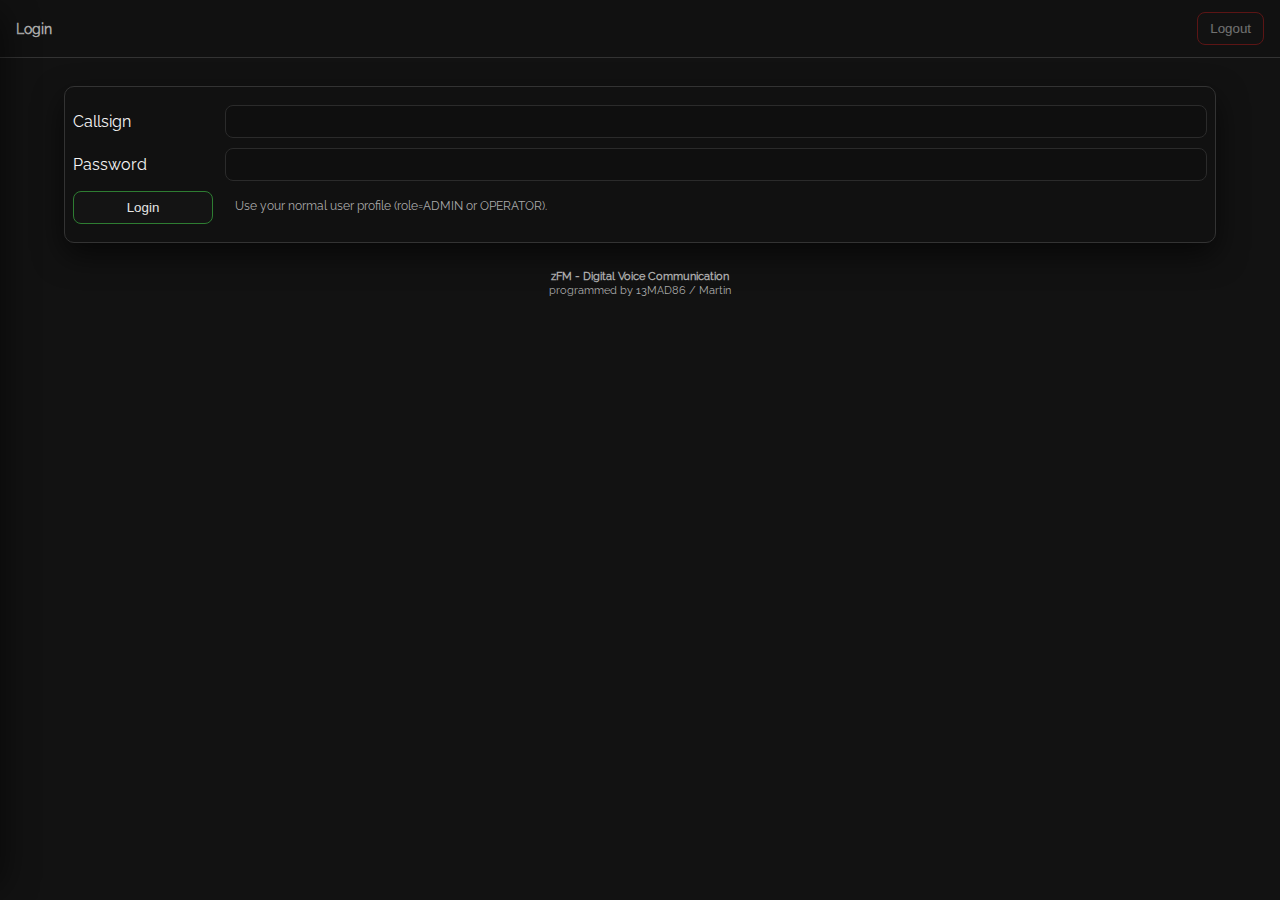
<file: content/server/dashboard/admin.html>
<!DOCTYPE html>
<html lang="en">
<head>
  <meta charset="UTF-8">
  <title>zFM - Digital Voice Communication</title>
  <meta name="viewport" content="width=device-width,initial-scale=1" />
  <link rel="stylesheet" href="dashboard.css">
  <link rel="stylesheet" href="admin.css" />
</head>
<body>
  <header class="admin-header">
    <div class="time-box">
	  <div id="adminTitle">
		<span><strong>Login</strong></span>
	  </div>
	  <div id="adminMenu">
        <button id="menuBtn" class="btn btn-primary" aria-label="Menu">Menu</button>
	  </div>
    </div>
    <div class="admin-actions">
      <button id="logoutBtn" class="btn btn-danger" disabled>Logout</button>
    </div>
  </header>

  <div id="drawerOverlay" class="drawer-overlay hidden"></div>
  <nav id="drawer" class="drawer hidden" aria-label="Admin menu">
    <div class="drawer-header">
      <div class="drawer-title">Admin Menu</div>
      <button id="drawerCloseBtn" class="btn btn-danger" aria-label="Close">Close</button>
    </div>
    <div class="drawer-links">
      <button class="tab-btn" data-tab="users">Users</button>
      <button class="tab-btn" data-tab="talkgroups">Talkgroups</button>
      <button class="tab-btn" data-tab="bridges">Bridges</button>
      <button class="tab-btn" data-tab="peers">Peers</button>
      <button class="tab-btn" data-tab="time">Time announcement</button>
      <button class="tab-btn" data-tab="weather">Weather</button>
      <button class="tab-btn" data-tab="server">Server</button>
    </div>
  </nav>

  <div id="modalOverlay" class="modal-overlay hidden" role="dialog" aria-modal="true" aria-labelledby="modalTitle">
    <div class="modal">
      <div class="modal-head">
        <h3 id="modalTitle">Edit</h3>
        <button id="modalCloseBtn" class="btn icon-btn" aria-label="Close">✕</button>
      </div>
      <div id="modalBody" class="modal-body"></div>
      <div class="modal-actions">
        <button id="modalCancelBtn" class="btn">Cancel</button>
        <button id="modalSaveBtn" class="btn btn-primary">Save</button>
      </div>
      <div id="modalMsg" class="status-msg small"></div>
    </div>
  </div>

  <main class="admin-main">
    <section id="loginCard" class="table-wrapper admin-card">
      <div class="form-row">
        <label>Callsign</label>
        <input id="loginCallsign" placeholder="" autocomplete="username" />
      </div>
      <div class="form-row">
        <label>Password</label>
        <input id="loginPassword" type="password" autocomplete="current-password" />
      </div>
      <div class="form-row">
        <button id="loginBtn" class="btn btn-primary">Login</button>
        <div id="loginMsg" class="status-msg">Use your normal user profile (role=ADMIN or OPERATOR).</div>
      </div>
    </section>

    <section id="adminCard" class="table-wrapper admin-card hidden">
      <div class="toolbar">
        <button id="refreshBtn" class="btn">Refresh</button>
        <span id="saveHint" class="muted">Changes are saved immediately per section.</span>
      </div>

      <div id="tabContent"></div>
      <div id="adminMsg" class="status-msg"></div>
    </section>
  </main>

  <footer>
    <span>
      <strong>zFM - Digital Voice Communication</strong><br/>
      programmed by 13MAD86 / Martin
    </span>
  </footer>

  <script src="admin.js"></script>
</body>
</html>
</file>
<file: content/server/dashboard/dashboard.css>
@font-face { font-family: 'Raleway'; src: url('raleway-regular.ttf'); }

:root {
  --bg: #121212;
  --bg-alt: #1e1e1e;
  --fg: #f5f5f5;
  --muted: #aaaaaa;
  --accent: #ff5252;
  --border: #333333;
  --row-hover: #262626;
  --speaking-bg: #3b1b1b;
  --speaking-border: #ff5252;
  --ok: #4caf50;
}

* {
  box-sizing: border-box;
}

body {
  margin: 0;
  padding: 0;
  font-family: "Raleway", system-ui, -apple-system, BlinkMacSystemFont, "Segoe UI", sans-serif;
  background: var(--bg);
  color: var(--fg);
}

header {
  display: flex;
  flex-wrap: wrap;
  justify-content: space-between;
  align-items: center;
  gap: 8px;
  padding: 12px 16px;
  background: rgba(18, 18, 18, 0.95);
  border-bottom: 1px solid var(--border);
  position: sticky;
  top: 0;
  z-index: 10;
}

h1 {
  margin: 0;
  font-size: 1.2rem;
  letter-spacing: 0.03em;
}

.time-box {
  display: flex;
  gap: 6px;
  align-items: center;
  font-size: 0.85rem;
  color: var(--muted);
}

main {
  padding: 12px 8px 40px;
}

.table-wrapper {
  max-width: 90vw;
  margin: 10px auto 0;
  background: rgba(18, 18, 18, 0.9);
  border-radius: 10px;
  border: 1px solid var(--border);
  box-shadow: 0 12px 30px rgba(0, 0, 0, 0.6);
  overflow: hidden;
}

.table-wrapper h2 {
  margin: 10px 10px 4px;
  font-size: 0.9rem;
  color: var(--muted);
  text-transform: uppercase;
  letter-spacing: 0.08em;
}

table {
  width: 100%;
  border-collapse: collapse;
  table-layout: fixed;
}

thead {
  background: #181818;
}

th,
td {
  padding: 8px 10px;
  font-size: 0.8rem;
  text-align: left;
  border-bottom: 1px solid #262626;
  word-wrap: break-word;
}

th {
  text-transform: uppercase;
  letter-spacing: 0.08em;
  font-size: 0.7rem;
  color: var(--muted);
}

tbody tr:nth-child(odd) {
  background: var(--bg-alt);
}

tbody tr:nth-child(even) {
  background: #161616;
}

tbody tr:hover {
  background: var(--row-hover);
}

tr.speaking {
  background: var(--speaking-bg) !important;
  border-left: 3px solid var(--speaking-border);
}

tr.selected {
  box-shadow: inset 0 0 0 1px rgba(76, 175, 80, 0.35);
  outline: 1px solid rgba(76, 175, 80, 0.25);
}

td .badge {
  display: inline-flex;
  align-items: center;
  padding: 2px 6px;
  border-radius: 999px;
  font-size: 0.7rem;
  font-weight: 500;
}

.badge.speaking {
  background: rgba(255, 82, 82, 0.12);
  color: var(--accent);
}

.badge.idle {
  background: rgba(170, 170, 170, 0.12);
  color: var(--muted);
}

.badge.dot::before {
  content: "";
  width: 7px;
  height: 7px;
  border-radius: 50%;
  margin-right: 4px;
  background: currentColor;
}

.badge.ok {
  background: rgba(76, 175, 80, 0.12);
  color: var(--ok);
}

.badge.down {
  background: rgba(255, 82, 82, 0.12);
  color: var(--accent);
}

.peer-rules {
  color: var(--muted);
  font-size: 0.75rem;
}

.status-msg {
  padding: 6px 10px 10px;
  font-size: 0.75rem;
  color: var(--muted);
}

.status-msg-small {
  font-size: 0.7rem;
  color: #777777;
}

footer {
  text-align: center;
  font-size: 0.7rem;
  color: var(--muted);
  padding: 8px 0 16px;
}

.now-speaking {
  padding: 12px 10px 14px;
  font-size: 1.1rem;
  color: var(--accent);
}

.waterfall-wrap {
  position: relative;
  width: 100%;
  height: 160px;
  background: #121212;
  border-top: 1px solid var(--border);
  overflow: hidden;
}

#wfCanvas,
#wfOverlay {
  position: absolute;
  inset: 0;
  width: 100%;
  height: 100%;
  display: block;
}

#wfCanvas {
  image-rendering: pixelated;
}

.waterfall-controls {
  display: flex;
  justify-content: center;
  padding: 8px 0 0;
}

.waterfall-controls .toggle {
  display: inline-flex;
  align-items: center;
  gap: 10px;
  font-size: 0.9rem;
  color: var(--muted);
  user-select: none;
}

.waterfall-controls input[type="checkbox"] {
  width: 16px;
  height: 16px;
  accent-color: var(--accent);
}

.level-bar {
  position: relative;
  width: 100%;
  height: 6px;
  border-radius: 999px;
  background: #202020;
  overflow: hidden;
}

.level-bar-fill {
  height: 100%;
  width: 0%;
  background: var(--accent);
  transition: width 0.15s linear;
}

.level-bar-muted {
  opacity: 0.25;
}

tr.heat-low {
  box-shadow: inset 0 0 0 1px rgba(255, 193, 7, 0.4);
}

tr.heat-mid {
  box-shadow: inset 0 0 0 1px rgba(255, 152, 0, 0.5);
  background-image: linear-gradient(
    to right,
    rgba(255, 152, 0, 0.18),
    transparent
  );
}

tr.heat-high {
  box-shadow: inset 0 0 0 1px rgba(255, 82, 82, 0.7);
  background-image: linear-gradient(
    to right,
    rgba(255, 82, 82, 0.22),
    transparent
  );
}

.tg-links {
  padding: 8px 10px 10px;
  display: flex;
  flex-wrap: wrap;
  gap: 6px;
  font-size: 0.8rem;
}

.tg-link-row {
  padding: 3px 10px;
  border-radius: 999px;
  border: 1px solid var(--border);
  background: #181818;
  white-space: nowrap;
}

.tg-link-row strong {
  color: var(--accent);
}

.now-speaking {
  margin: 0 auto;
  text-align: center;
  flex-wrap: wrap;
}

.speaker-badges {
  display: flex;
  justify-content: center;
  flex-wrap: wrap;
  gap: 8px;
}

.speaker-badge {
  display: inline-flex;
  align-items: center;
  gap: 8px;

  padding: 6px 14px;
  border-radius: 999px;

  font-size: 0.85rem;
  font-weight: 500;

  background: rgba(255, 82, 82, 0.15);
  color: var(--accent);
  border: 1px solid var(--accent);
}

.speaker-badge::before {
  content: "";
  width: 8px;
  height: 8px;
  border-radius: 50%;
  background: currentColor;
}

.top-row {
  max-width: 90vw;
  margin: 10px auto 0;
  display: flex;
  gap: 12px;
  align-items: stretch;
}

.top-row .table-wrapper {
  margin: 0;
  flex: 1 1 0;
}

.now-speaking-card {
  flex: 0 0 32%;
  min-width: 260px;
}

.waveform-card {
  flex: 1 1 auto;
  min-width: 420px;
}

@media (max-width: 900px) {
  .top-row {
    flex-direction: column;
    max-width: 100vw;
  }
  .now-speaking-card,
  .waveform-card {
    min-width: 0;
  }
}

@media (max-width: 600px) {
  h1 {
    font-size: 1rem;
  }

  header {
    justify-content: flex-start;
  }

  .time-box {
    font-size: 0.8rem;
  }

  .table-wrapper {
    max-width: 100vw;
    border-radius: 0;
  }
}

html {
    scrollbar-width: none;
    -ms-overflow-style: none;
}

html::-webkit-scrollbar {
    width: 0;
    height: 0;
}
</file>
<file: content/server/dashboard/admin.css>
:root{
  --drawer-dur: 260ms;
  --drawer-ease: cubic-bezier(.22,.61,.36,1);
  --overlay-dur: 220ms;
  --modal-dur: 200ms;
}

.admin-header {
  display: flex;
  justify-content: space-between;
  align-items: center;
}
.admin-actions {
  gap: 10px;
  align-items: center;
}
.admin-main {
  padding: 18px;
  max-width: 100vw;
  margin: 0 auto;
}
.admin-card {
  padding: 8px;
}
.hidden { display: none; }

.btn {
  border: 1px solid #2b2b2b;
  background: #141414;
  color: #e5e5e5;
  padding: 8px 12px;
  border-radius: 8px;
  cursor: pointer;
  text-decoration: none;
}
.btn:hover { filter: brightness(1.12); }
.btn:disabled { opacity: 0.45; cursor: not-allowed; }
.btn-primary {
  border-color: #2e7d32;
}
.btn-danger {
  border-color: #b71c1c;
}

.form-row {
  display: grid;
  grid-template-columns: 140px 1fr;
  gap: 12px;
  align-items: center;
  margin: 10px 0;
}
.form-row input, .form-row select {
  width: 100%;
  background: #0f0f0f;
  border: 1px solid #2b2b2b;
  color: #e5e5e5;
  padding: 8px 10px;
  border-radius: 8px;
}

.tab-btn {
  border: 1px solid #2b2b2b;
  background: #0f0f0f;
  color: #e5e5e5;
  padding: 8px 12px;
  border-radius: 8px;
  cursor: pointer;
  text-decoration: none;
}
.tab-btn.active {
  border-color: #2e7d32;
}

.toolbar {
  display: flex;
  align-items: center;
  gap: 12px;
  margin: 8px 0 16px;
}

.grid2 {
  display: grid;
  grid-template-columns: 1fr 1fr;
  gap: 12px;
}
@media (max-width: 920px) {
  .form-row { grid-template-columns: 1fr; }
  .grid2 { grid-template-columns: 1fr; }
}

.small {
  font-size: 12px;
}

.table-mini {
  width: 100%;
  border-collapse: collapse;
}
.table-mini th, .table-mini td {
  border-bottom: 1px solid #222;
  padding: 8px;
  vertical-align: top;
}
.table-mini th {
  text-align: left;
  color: #aaa;
  font-weight: 600;
}
.action-row {
  display: flex;
  gap: 8px;
  align-items: center;
  flex-wrap: wrap;
}

.icon-btn{
  width: 40px;
  min-width: 40px;
  padding: 8px 10px;
  line-height: 1;
}

.section-header{
  display:flex;
  align-items:center;
  justify-content:space-between;
  gap: 10px;
  flex-wrap: wrap;
  margin-bottom: 10px;
}
.section-actions{
  align-items:center;
  gap: 10px;
}
.search{
  min-width: 220px;
  float: right;
}

.desktop-only{ display:block; }
.mobile-only{ display:none; }

@media (max-width: 720px){
  .tabs{ display:none; }
  .desktop-only{ display:none; }
  .mobile-only{ display:block; }
  .search{ width: 100%; min-width: 0; }
  .section-actions{ width:100%; }
  .admin-header{ padding: 10px 12px; }
  .admin-actions{ gap: 8px; }
  #menuBtn {
	display: inline-flex;
	align-items: center;
	justify-content: center;
  }
}

.mcard-list{ display:flex; flex-direction:column; gap: 10px; }
.mcard{
  border: 1px solid #2a2a2a;
  border-radius: 12px;
  padding: 12px;
  background: #101010;
}
.mcard-head{
  display:flex;
  justify-content:space-between;
  gap: 12px;
  align-items:flex-start;
}
.mcard-title{ font-size: 1.05rem; font-weight: 700; }
.mcard-sub{ font-size: 0.9rem; margin-top: 2px; }
.mcard-actions{ display:flex; gap: 8px; flex-wrap: wrap; }
.mcard-body{ margin-top: 10px; display:flex; flex-direction:column; gap: 8px; }
.mkv{ display:flex; flex-direction:column; gap: 3px; }
.mkv > div{ word-break: break-word; }

.pager{
  margin-top: 12px;
  display:flex;
  justify-content:space-between;
  align-items:center;
  gap: 10px;
  flex-wrap: wrap;
}
.pager-buttons{ display:flex; align-items:center; gap: 10px; flex-wrap: wrap; }

.drawer-overlay{
  position: fixed;
  inset: 0;
  background: rgba(0,0,0,0.55);
  backdrop-filter: blur(2px);
  -webkit-backdrop-filter: blur(2px);
  opacity: 0;
  transition: opacity var(--overlay-dur) ease;
  z-index: 40;
}
.drawer-overlay.open{ opacity: 1; }

.drawer{
  position: fixed;
  top: 12px;
  left: 12px;
  bottom: 12px;
  height: auto;
  width: min(320px, calc(100vw - 24px));
  background: #0f0f0f;
  border: 1px solid #2a2a2a;
  border-radius: 14px;
  box-shadow: 14px 0 34px rgba(0,0,0,0.55);
  transform: translate3d(calc(-100% - 24px),0,0);
  transition: transform var(--drawer-dur) var(--drawer-ease);
  will-change: transform;
  z-index: 41;
  padding: 12px;
  padding-top: calc(12px + env(safe-area-inset-top));
  padding-bottom: calc(12px + env(safe-area-inset-bottom));
  display:flex;
  flex-direction:column;
  gap: 10px;
  overscroll-behavior: contain;
  opacity: 1;
}

.drawer.open{ opacity: 1; transform: translate3d(0,0,0); }

.drawer-header{
  display:flex;
  justify-content:space-between;
  align-items:center;
  gap: 10px;
  padding-bottom: 8px;
  border-bottom: 1px solid #2a2a2a;
}
.drawer-title{ font-weight: 800; }
.drawer-links{
  display:flex;
  flex-direction:column;
  gap: 8px;
  padding-top: 8px;
}
.drawer-link{
  text-align:left;
  width: 100%;
}

.drawer-links{ padding-top: 10px; }
.drawer-link{
  display:flex;
  align-items:center;
  justify-content:flex-start;
  gap: 10px;
  padding: 12px 12px;
  border-radius: 12px;
  border: 1px solid #2a2a2a;
  background: rgba(255,255,255,0.04);
  color: inherit;
  font-weight: 700;
}
.drawer-link:hover{ background: rgba(255,255,255,0.07); }
.drawer-link.active{
  background: rgba(255,255,255,0.10);
  border-color: rgba(255,255,255,0.20);
}

.drawer-link:hover{ background:#1a1a1a; }
.drawer-link:active{ transform: scale(0.99); }

@media (prefers-reduced-motion: reduce){
  .drawer, .drawer-overlay, .modal-overlay{ transition: none !important; }
}

.modal-overlay{
  position: fixed;
  inset: 0;
  background: rgba(0,0,0,0.60);
  display:flex;
  align-items:center;
  justify-content:center;
  opacity: 0;
  pointer-events: none;
  transition: opacity 160ms ease;
  z-index: 60;
  padding: 14px;
}
.modal-overlay.open{
  opacity: 1;
  pointer-events: auto;
}
.modal{
  width: min(720px, 96vw);
  max-height: 90vh;
  overflow: auto;
  background: #0f0f0f;
  border: 1px solid #2a2a2a;
  border-radius: 14px;
  padding: 12px;
}
.modal-head{
  display:flex;
  justify-content:space-between;
  align-items:center;
  gap: 10px;
  padding-bottom: 8px;
  border-bottom: 1px solid #2a2a2a;
}
.modal-body{ padding: 12px 0; }
.modal-actions{
  display:flex;
  justify-content:flex-end;
  gap: 10px;
  padding-top: 8px;
  border-top: 1px solid #2a2a2a;
  flex-wrap: wrap;
}

.table-wrapper,
.admin-card,
.admin-content,
.modal {
  scrollbar-width: none;
  -ms-overflow-style: none;
}
.table-wrapper::-webkit-scrollbar,
.admin-card::-webkit-scrollbar,
.admin-content::-webkit-scrollbar,
.modal::-webkit-scrollbar {
  width: 0;
  height: 0;
}

.drawer-link:hover{ background:#1a1a1a; }
.drawer-link:active{ transform: scale(0.99); }

@media (prefers-reduced-motion: reduce){
  .drawer, .drawer-overlay, .modal-overlay{ transition: none !important; }
}

.admin-header{
  padding: 12px 16px;
  background: rgba(18,18,18,0.95);
  border-bottom: 1px solid #333;
  position: sticky;
  top: 0;
  z-index: 20;
}
.admin-main{ padding: 18px; }
@media (max-width: 720px){
  .admin-main{ padding: 12px; }
}

.admin-card.table-wrapper{ overflow: visible; }

.section-actions{ flex: 1 1 auto; }
.section-actions .search,
.section-header .search,
input.search {
  flex: 1 1 260px;
  width: 100%;
  max-width: 520px;
  min-width: 0;
  box-sizing: border-box;
  display: block;
  background: #0f0f0f;
  border: 1px solid #2b2b2b;
  color: #e5e5e5;
  padding: 8px 10px;
  border-radius: 8px;
  height: 36px;
}

.table-scroll{
  width: 100%;
  margin: 8px 0 10px;
  border: 1px solid #222;
  border-radius: 12px;
  overflow-x: auto;
  -webkit-overflow-scrolling: touch;
  background: #0f0f0f;
  scrollbar-width: none;
}
.table-scroll::-webkit-scrollbar{ width:0; height:0; }

.table-scroll table{ min-width: 860px; }
@media (min-width: 1100px){
  .table-scroll table{ min-width: 0; }
}

.table-mini input,
.table-mini select,
.table-mini textarea{
  width: 100%;
  max-width: 100%;
  min-width: 0;
  box-sizing: border-box;
  display: block;
  background: #0f0f0f;
  border: 1px solid #2b2b2b;
  color: #e5e5e5;
  padding: 8px 10px;
  border-radius: 8px;
  height: 36px;
}
.table-mini textarea{ height:auto; min-height:36px; }

.table-mini td, .table-mini th{
  overflow-wrap: anywhere;
  word-break: break-word;
}

.table-mini .btn{ width: auto; white-space: nowrap; }

@media (prefers-reduced-motion: reduce){
  .drawer, .drawer-overlay{ transition: none !important; }
  .modal-overlay{ transition: none !important; }
}
</file>
